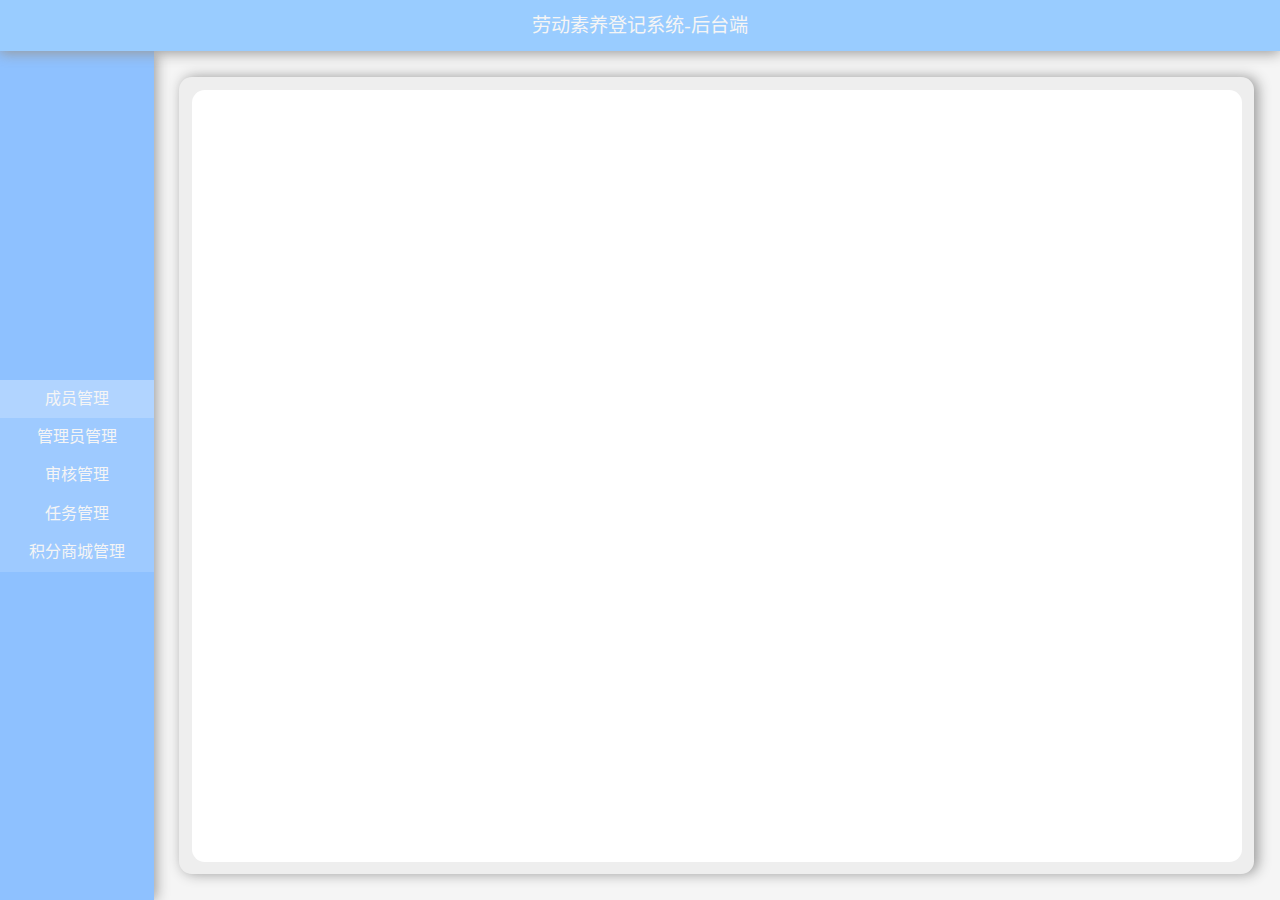
<file: server/index.html>
<!DOCTYPE html>
<html lang="zh-CN">
<head>
    <meta charset="UTF-8">
    <link href="css/index.css" type="text/css" rel="stylesheet">
    <title>劳动素养登记系统-后台端</title>
</head>
<body>
    <script src="js/xlsx.core.min.js"></script>
    <script src="js/zdj.js"></script>
    <script src="js/SStyle.js"></script>
    <script src="js/MScrollbar.js"></script>
    <script src="js/TSelect.js"></script>
    <script src="js/index.js"></script>
    <script src="js/member.js"></script>
    <script src="js/memberMsg.js"></script>
    <script src="js/admin.js"></script>
    <script src="js/examine.js"></script>
<!--
    <script src="js/examineMsg.js"></script>
    <script src="js/task.js"></script>
    <script src="js/taskChange.js"></script>
    <script src="js/store.js"></script>
-->
</body>
</html>
</file>
<file: server/css/index.css>
/* 初始化样式 */
*{
    overflow: hidden;
    scrollbar-width: none;
    font-size: 0;
    user-select: none;
}
/* 隐藏页面滚动条 */
*::-webkit-scrollbar{
    width: 0;
    height: 0;
}
/* 初始化body样式 */
body{
    margin: 0;
    padding: 0;
    width: 100vw;
    height: 100vh;
}
/* 搜索框提示 */
.search:empty::after{
    content: attr(placeholder);
}
</file>
